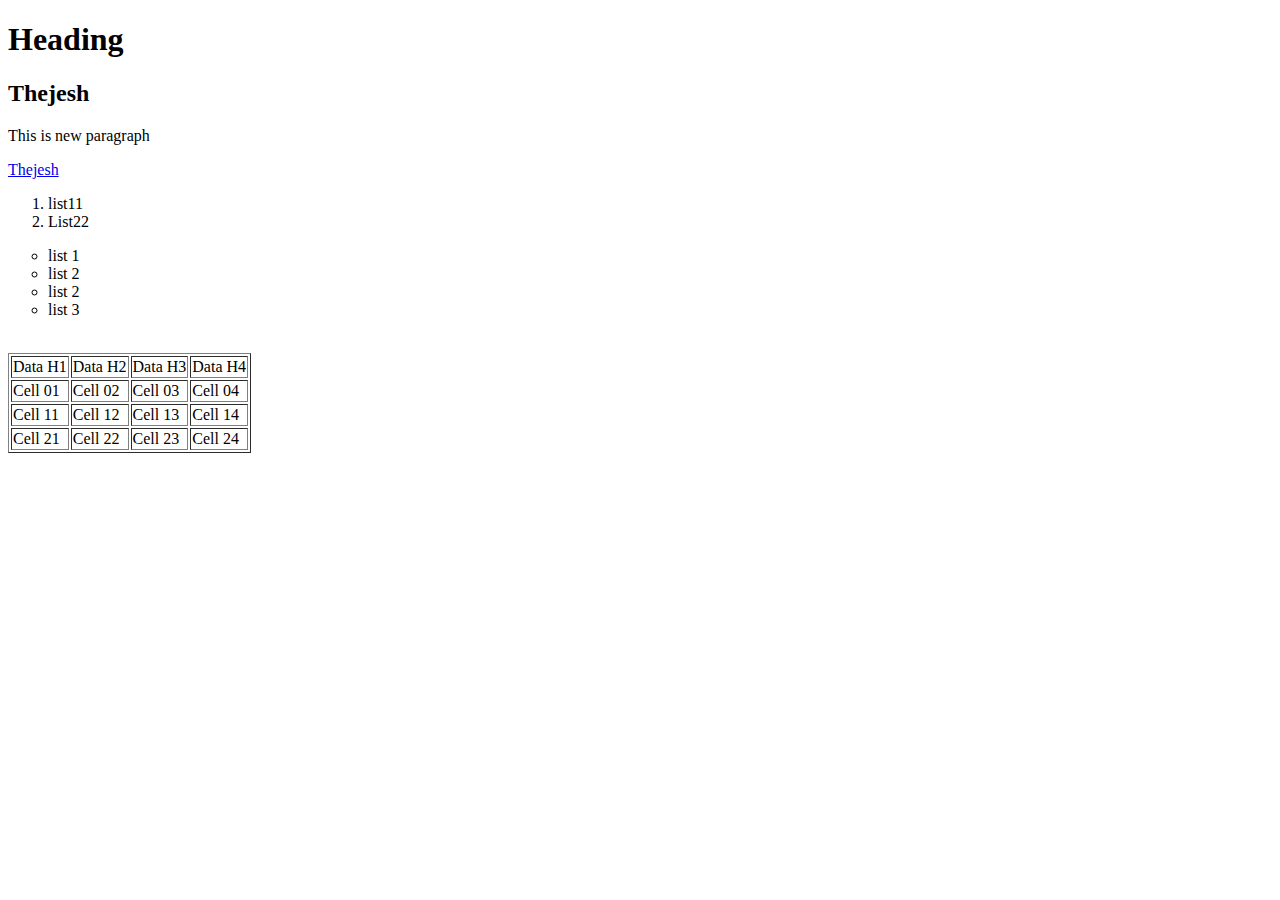
<file: new.html>
<!DOCTYPE html>
<html>
    <head>
        <title> This is sample webpage</title>


    </head>


    <body>
        <h1>
            Heading
        </h1>
        <h2>Thejesh</h2>
        <p>
            This is new paragraph
        </p>
        <a href="https://en.wikipedia.org/wiki/Hippopotamus"> Thejesh </a>
        <ol>
            <li>
                list11
            </li>
            <li>
                List22
            </li>
        </ol>
        <ul type = "circle">
            <li>list 1</li>
            <li>list 2</li>
            <li>list 2</li>
            <li>list 3</li>
        </ul>
        <br>
        <table border ="1">
            <thead>
                <td>Data H1</td>
                <td>Data H2</td>
                <td>Data H3</td>
                <td>Data H4</td>
            </thead>
            <tbody>
                <tr>
                
                 <td>Cell 01</td>
                 <td>Cell 02</td>
                 <td>Cell 03</td>
                 <td>Cell 04</td>
                </tr>
                <tr>
                
                    <td>Cell 11</td>
                    <td>Cell 12</td>
                    <td>Cell 13</td>
                    <td>Cell 14</td>
                   </tr>
                   <tr>
                
                    <td>Cell 21</td>
                    <td>Cell 22</td>
                    <td>Cell 23</td>
                    <td>Cell 24</td>
                   </tr>
            </tbody>
        </table>
    </body>
    </html>
</file>
